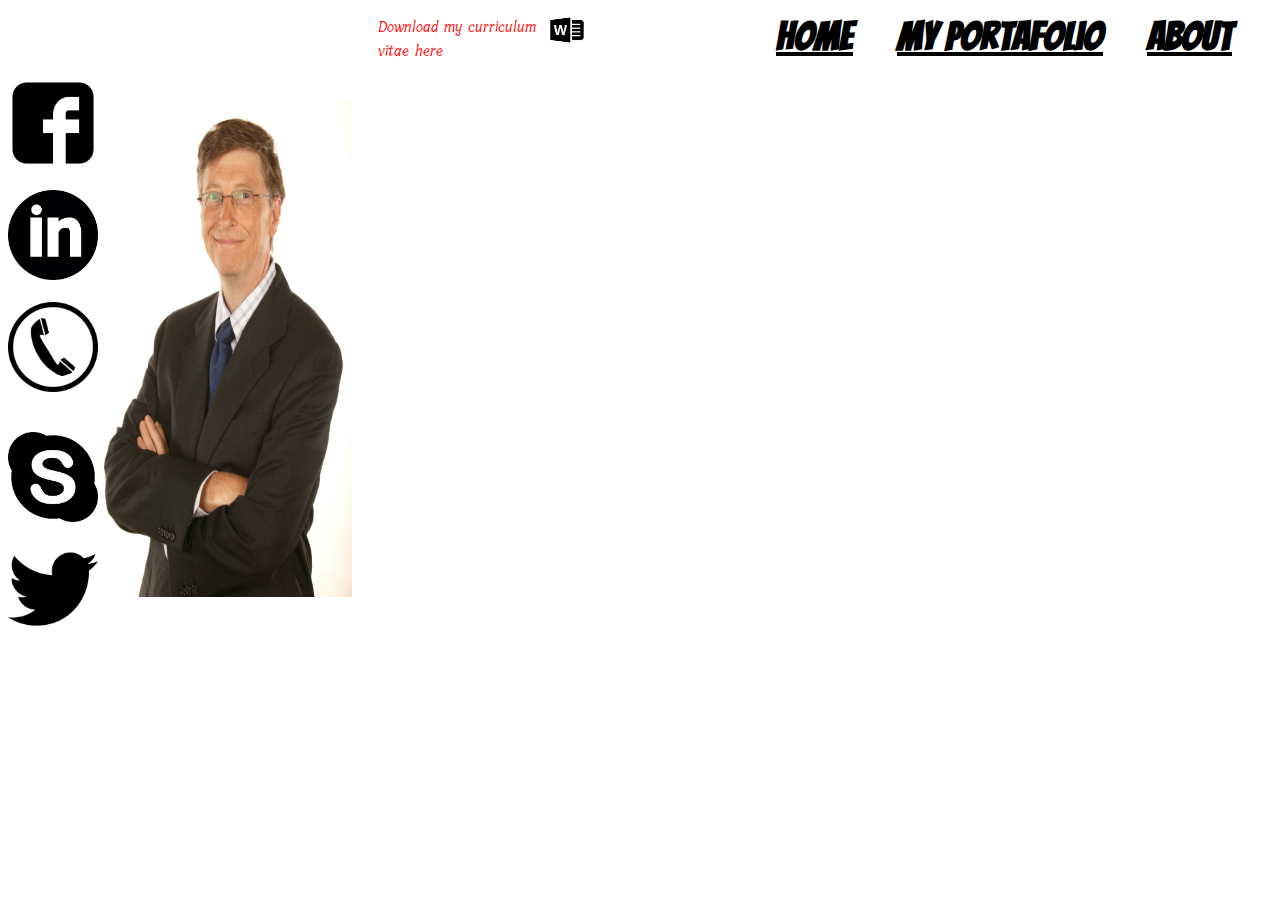
<file: index.html>
<!DOCTYPE html>
<html>

<head>
<link rel="stylesheet" href="./css/style.css">
<link href="https://fonts.googleapis.com/css?family=Oleo+Script" rel="stylesheet"> 
<link href="https://fonts.googleapis.com/css?family=Bangers|Oleo+Script" rel="stylesheet"> 
<link href="https://fonts.googleapis.com/css?family=Tillana" rel="stylesheet"> 
<link href="https://fonts.googleapis.com/css?family=Francois+One" rel="stylesheet"> 
<title>My CV</title>


</head>



<body>


<div id="ww">
<nav id="Nav">
<a href="index.html"><strong>Home</strong></a> 
<a href="portafolio.html"><strong>My Portafolio</strong></a> 
<a href="about.html"><strong>About</strong></a>     
</nav>


	 <img id="man" src= "./images/bill.jpg" alt="man" height="495" width="250">
</div>
<div id="im2"> <a href="./files/mycv.pdf"><img src="./images/wordD.png" alt="My curriculum"  height="30" width="40"></a>
</div>
<p id="hed">Download my curriculum vitae here </p>

<div id="logos">
<a href="https://www.facebook.com"><img src="./images/fac.png" alt="facebook"  height="90" width="90"></a></br>
<br><a href="https://www.linkedin.com"><img src="./images/lin.jpg" alt="Linkedin"  height="90" width="90"></a></br>

  <div class="imageWrapper">
       <br><img src="./images/ph.png" alt="phone" height="90" width="90" ></a></br>
	   <a  class="cornerLink">(+353)089-9794408</a>
    </div>
	
<br><a href="https://www.skype.com"><img src="./images/sky.jpg" alt="skype"  height="90" width="90"></a></br>
<br><a href="https://www.twitter.com"><img src="./images/tw.png" alt="twitter"  height="90" width="90"></a>




</body>
</html>
</file>
<file: css/style.css>
body {}
#ww{float:right}
#Nav a{
     color: black; font-family: 'Bangers', cursive;
	 font-size:40px;  margin-right: 40px;}
#Nav a:hover {
    color: red;
    text-decoration: underline;
}
#im2 { float:right; margin-right:189px;}
#hed { margin-left:370px; font-family: 'Tillana', cursive;  font-size:15px;color: red;}


 .imageWrapper {
        position: relative;
        width: 30px;
        height: 130px;
    }
    .imageWrapper img {
        display: block;
    }
    .imageWrapper .cornerLink {
        opacity: 0;
        position: absolute;
        bottom: 50px;
        left: 60px;
        padding: 2px 30px;
        color: black;
        background: none;
        text-decoration: none;
        text-align: center;
        -webkit-transition: opacity 500ms;
        -moz-transition: opacity 500ms;
        -o-transition: opacity 500ms;
        transition: opacity 500ms;
		font-family: 'Francois One', sans-serif;
		
    }
    .imageWrapper:hover .cornerLink {
        opacity: 0.8;
    }
	
	
	#man {margin-left:-674px;margin-top:45px;}
</file>
